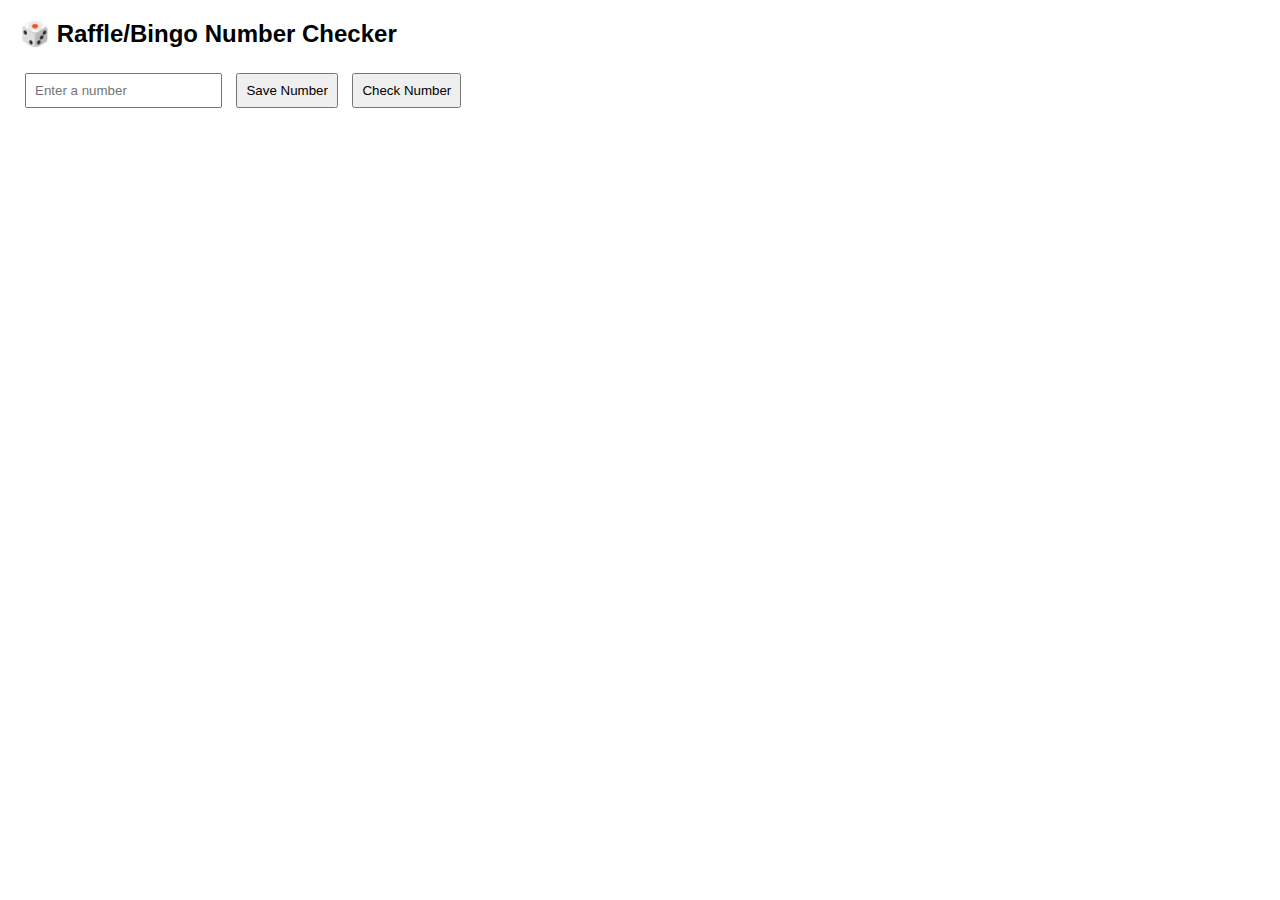
<file: index.html>
<!DOCTYPE html>
<html>
<head>
  <title>Raffle/Bingo Number Checker</title>
  <style>
    body { font-family: Arial, sans-serif; margin: 20px; }
    input, button { margin: 5px; padding: 8px; }
    #result { margin-top: 10px; font-weight: bold; }
  </style>
</head>
<body>
  <h2>🎲 Raffle/Bingo Number Checker</h2>

  <input type="number" id="numberInput" placeholder="Enter a number">
  <button onclick="saveNumber()">Save Number</button>
  <button onclick="checkNumber()">Check Number</button>

  <div id="result"></div>

  <script>
    let numbers = JSON.parse(localStorage.getItem("numbers")) || [];

    function saveNumber() {
      const num = document.getElementById("numberInput").value;
      if(num && !numbers.includes(num)) {
        numbers.push(num);
        localStorage.setItem("numbers", JSON.stringify(numbers));
        document.getElementById("result").innerText = `Saved number: ${num}`;
      } else {
        document.getElementById("result").innerText = "Number already saved or invalid.";
      }
    }

    function checkNumber() {
      const num = document.getElementById("numberInput").value;
      if(numbers.includes(num)) {
        document.getElementById("result").innerText = `Number ${num} is in the list!`;
      } else {
        document.getElementById("result").innerText = `Number ${num} not found.`;
      }
    }
  </script>
</body>
</html>
</file>
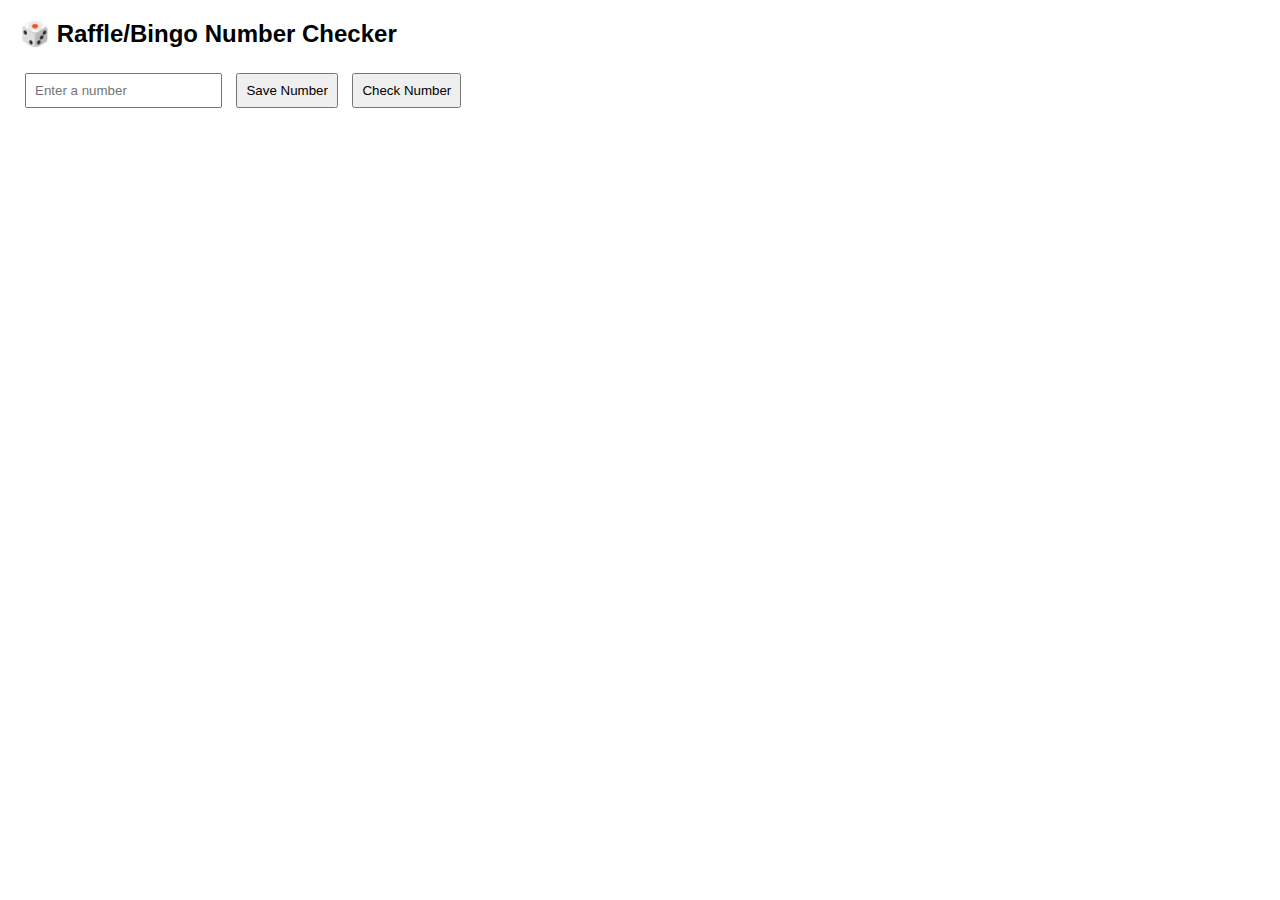
<file: Numcheck.html>
<!DOCTYPE html>
<html>
<head>
  <title>Raffle/Bingo Number Checker</title>
  <style>
    body { font-family: Arial, sans-serif; margin: 20px; }
    input, button { margin: 5px; padding: 8px; }
    #result { margin-top: 10px; font-weight: bold; }
  </style>
</head>
<body>
  <h2>🎲 Raffle/Bingo Number Checker</h2>

  <input type="number" id="numberInput" placeholder="Enter a number">
  <button onclick="saveNumber()">Save Number</button>
  <button onclick="checkNumber()">Check Number</button>

  <div id="result"></div>

  <script>
    let numbers = JSON.parse(localStorage.getItem("numbers")) || [];

    function saveNumber() {
      const num = document.getElementById("numberInput").value;
      if(num && !numbers.includes(num)) {
        numbers.push(num);
        localStorage.setItem("numbers", JSON.stringify(numbers));
        document.getElementById("result").innerText = `Saved number: ${num}`;
      } else {
        document.getElementById("result").innerText = "Number already saved or invalid.";
      }
    }

    function checkNumber() {
      const num = document.getElementById("numberInput").value;
      if(numbers.includes(num)) {
        document.getElementById("result").innerText = `Number ${num} is in the list!`;
      } else {
        document.getElementById("result").innerText = `Number ${num} not found.`;
      }
    }
  </script>
</body>
</html>
</file>
